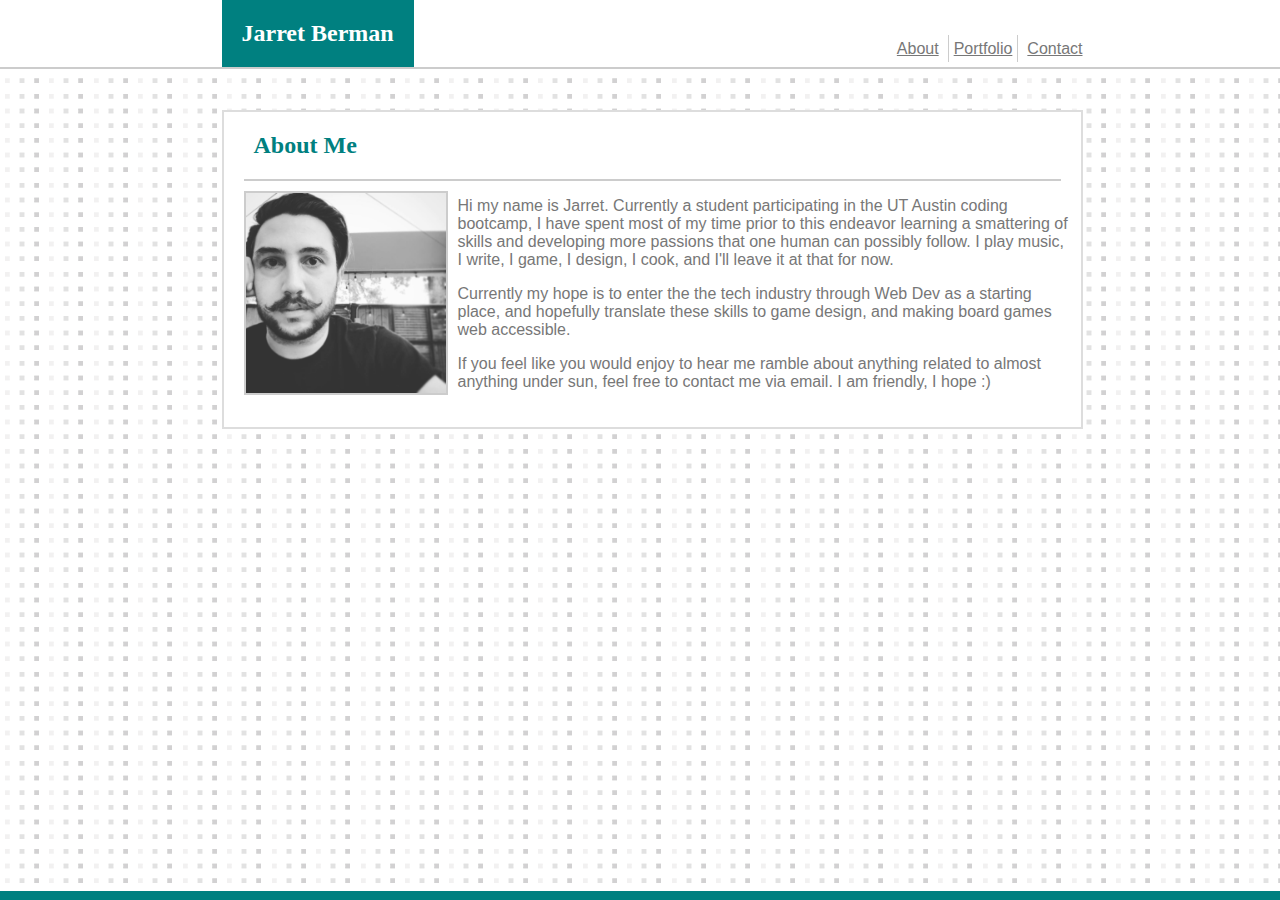
<file: index.html>
<!DOCTYPE html>
<html lang="en">
<head>
    <meta charset="UTF-8">
    <meta name="viewport" content="width=device-width, initial-scale=1.0">
    <meta http-equiv="X-UA-Compatible" content="ie=edge">
    <title>Document</title>
    <link rel="stylesheet" type="text/css" href="assets/css/style.css">
</head>

<body>
    <header>
            <div class="wrapper">
                    <div class= "JSB">Jarret Berman</div>
                    <nav class="links">
                        <ul>
                            <a  href="index.html">About</a>
                            <a  class="borders" href="portfolio.html">Portfolio</a>
                            <a  href="contact.html">Contact</a>
                        </ul>
                    </nav>
            </div>    
    </header>
    
    
        <div class="wrapper clearfix">
            <section style="display: inline-block">
                <h2>
                    About Me
                </h2>
                <img class ="meyuh" src="assets/images/meyuh.jpg" height=200px width=200px>
                <p> Hi my name is Jarret. Currently a student participating in the UT Austin coding bootcamp, I have spent most of my time prior to this endeavor learning a smattering of skills and developing more passions that one human can possibly follow. I play music, I write, I game, I design, I cook, and I'll leave it at that for now.</p>
                
                <p>Currently my hope is to enter the the tech industry through Web Dev as a starting place, and hopefully translate these skills to game design, and making board games web accessible.</p>

                <p> If you feel like you would enjoy to hear me ramble about anything related to almost anything under sun, feel free to contact me via email. I am friendly, I hope :)</p>
            </section>
        </div>
    
    <footer>
      <div class ="foot"></div>
    </footer>
    
</body>


</html>
</file>
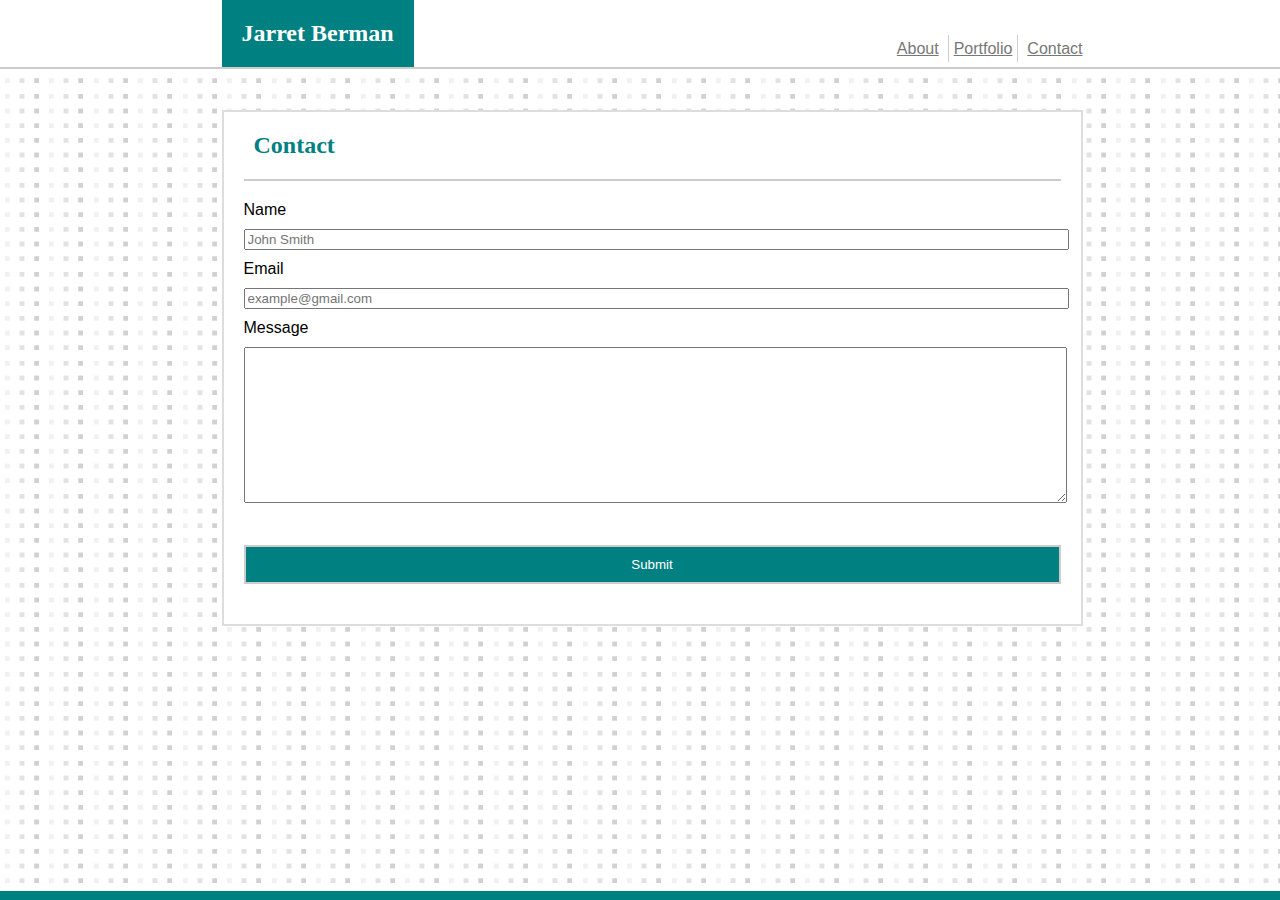
<file: contact.html>
<!DOCTYPE html>
<html lang="en">
<head>
    <meta charset="UTF-8">
    <meta name="viewport" content="width=device-width, initial-scale=1.0">
    <meta http-equiv="X-UA-Compatible" content="ie=edge">
    <title>Document</title>
    <link rel="stylesheet" type="text/css" href="assets/css/style.css">
</head>
<body>
    <header>
            <div class="wrapper">
                    <div class= "JSB">Jarret Berman</div>
                    <nav class="links">
                        <ul>
                            <a  href="index.html">About</a>
                            <a  class="borders" href="portfolio.html">Portfolio</a>
                            <a  href="contact.html">Contact</a>
                        </ul>
                    </nav>
            </div>    
    </header>
    <div class="wrapper clearfix">
            <section>
            <h2>
                Contact
            </h2>
            <form>
                Name<br><input  type="text" name="Name" placeholder="John Smith"><br>
                Email<br><input  type="text" name="email" placeholder="example@gmail.com"><br>
                Message<br><textarea class="fillin" name="message" ></textarea><br>
                <br><input class ="submit" type="submit" value="Submit">
            </form>
            </section>
    </div>
    <footer>
            <div class ="foot"></div>
    </footer>
</body>
</html>
</file>
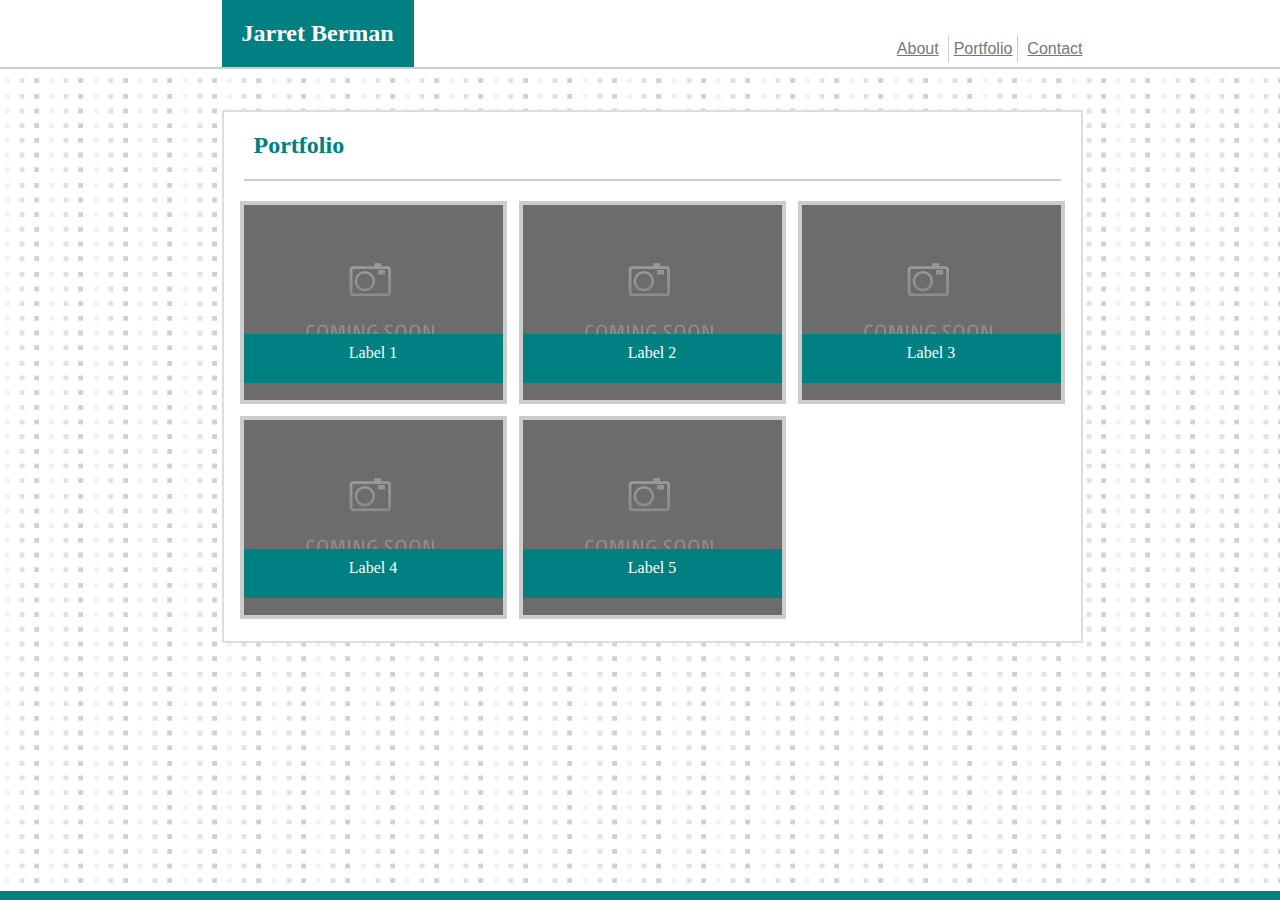
<file: portfolio.html>
<!DOCTYPE html>
<html lang="en">
<head>
    <meta charset="UTF-8">
    <meta name="viewport" content="width=device-width, initial-scale=1.0">
    <meta http-equiv="X-UA-Compatible" content="ie=edge">
    <title>Document</title>
    <link rel="stylesheet" type="text/css" href="assets/css/style.css">
</head>
<body>
    <header>
            <div class="wrapper">
                    <div class= "JSB">Jarret Berman</div>
                    <nav class="links">
                        <ul>
                            <a  href="index.html">About</a>
                            <a  class="borders" href="portfolio.html">Portfolio</a>
                            <a  href="contact.html">Contact</a>
                        </ul>
                    </nav>
            </div>    
    </header>
    <div class="wrapper clearfix">
            <section style="display: inline-block">
            <h2>
                Portfolio
            </h2>
            <div class="imglink img1">
                <img class="portfolio" src= "assets/images/comingsoon.png">
                <div class="label">Label 1</div>
            </div>
            <div class="imglink img2">
                <img class="portfolio" src= "assets/images/comingsoon.png">
                <div class="label">Label 2</div>
            </div>
            <div class="imglink img3">
                <img class="portfolio" src= "assets/images/comingsoon.png">
                <div class="label">Label 3</div>
            </div>
            <div class="imglink img4">
                <img class="portfolio" src= "assets/images/comingsoon.png">
                <div class="label">Label 4</div>
            </div>
            <div class="imglink img5">
                <img src= "assets/images/comingsoon.png">
                <div class="label">Label 5</div>
            </div>
            </section>
    </div>
    <footer>
            <div class ="foot"></div>
    </footer>
</body>
</html>
</file>
<file: assets/css/style.css>
body {
    background-image:url("../images/tiny-squares/tiny-squares.png");
    padding:0;
    margin:0 auto;
}

div {
   
}

h1 {
    padding:20px;
    font-size: 16px;
    
}

a {
    padding: 5px;
    font-family: Arial, Helvetica, sans-serif;
    color:#777777;
}

P {
    font-family: Arial, Helvetica, sans-serif;
    color: #777777;
}


nav {
    float:right;
    position:relative;
    bottom:0;
    right:-29px;
}

h2 {
    margin: 10px;
    padding: 0px 10px 20px 10px;
    font-family:Georgia, 'Times New Roman', Times, serif;
    font-weight:bold;
    color:teal;
    border-bottom: 2px solid #cccccc;
}

section {
    padding:10px 10px 20px 10px;
    background-color: #ffffff;
    border: 2px solid #dddddd;
    position: relative;
    top: 110px;
    width: 100%;
}

header {
    background-color:#ffffff;
    display: inline-block;
    width: 100%;
    border-bottom:2px solid #cccccc;
    z-index: 700;
    position:fixed;
}

footer {
    background-color:teal;
    padding:0;
    margin:0;
    width: 100%;
    position: absolute;
    bottom: 0
}

ul{
    margin: 0;
    position: relative;
    bottom: -40px;
}

form {
    font-size: 16px;
    font-family: Arial, Helvetica, sans-serif;
    padding: 10px;
}
input {
    margin: 10px 0px;
    width: 100%;
}

/*Classes*/

.wrapper {
    width: 837px;
    margin:auto;
    
}

.JSB {
    float:left;
    font-size: 24px;
    font-family: Georgia, 'Times New Roman', Times, serif;
    padding:20px;
    font-weight: bold;
    color:white;
    background-color:teal;
}

.meyuh {
    float:left;
    margin:10px;
    margin-bottom: 5px;
    margin-top:0px;
    border: 2px solid #cccccc;
}

.clearfix::after {
    content: "";
    clear: both;
    display: table;
}
.foot {
    position: fixed;
    bottom:0;
    width: 100%;
    height: 1%;
    background-color: teal;
}

.borders {
    border-right: 1px solid #cccccc;
    border-left: 1px solid #cccccc;

}

.submit {
    background-color: teal;
    font-family: Arial, Helvetica, sans-serif;
    border: 1px solid white;
    padding: 10px 20px;
    color: white;
    border: 2px solid #cccccc;
}

.fillin {
    Height: 150px;
    width: 100%;
    margin: 10px 0px;
    font-family: Arial, Helvetica, sans-serif;
    
    
}

.imglink {
    float: left;
    display: inline-block;
    margin: 10px 6px 2px 6px;
    height: 195px;
    width: 259px;
    z-index: 600;
    border:4px solid #cccccc;
    
}
.portfolio {
    max-width: 195px;
    max-width: 259px;
}


.label {
    background-color:teal;
    width: 100%;
    height: 15%;
    padding: 10px 0px;
    color: white;
    font-family:Georgia, 'Times New Roman', Times, serif;
    text-align:center;
    position: relative;
    top: -70px;
}


/* psuedo classes */


.imglink:hover {
    margin: 10px 6px 2px 6px;
    border:4px solid #E89F0C;
}

a:hover{
    color:teal;
}
a:focus{
    color: #E89F0C;
}
.submit:focus {
    outline:none;
}
.submit:active{
    border: 2px solid #E89F0C
}

/*media Css */

@media only screen and (max-width:980px) {
    .wrapper {
        width: 80%
    }
}

@media only screen and (max-width: 768px) and (min-width: 641px) {
    .wrapper{
        width:80%;
    }
}

@media only screen and (max-width: 640px) {

    header {
        position: static
    }
    .wrapper{
        width:100%;
    }
    .links {
        float:left;
        height: 30px;
        width:100%; 
        position: relative;
        left:0;      
    }
    ul {
        position: relative;
        top: 6px;
        padding-left:0;
        text-align: center;
    }
    form {
        width:90%;
    }
    h2 {
        width:90%
    }
    p {
        width: 95%;
    }
    .JSB{
        width:100%;
        text-align: center;
        padding-left: 0;
    }


}
</file>
